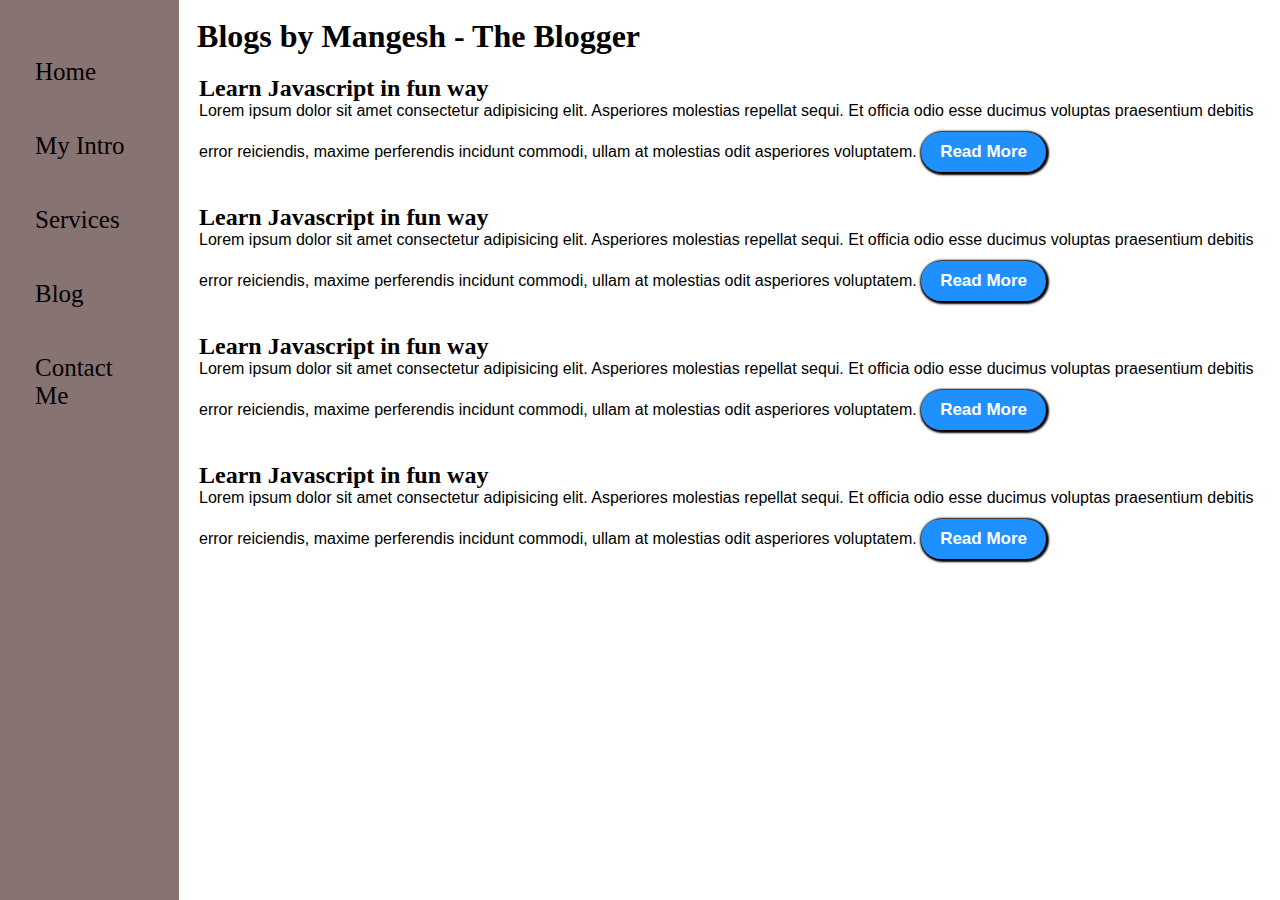
<file: my_port/blog.html>
<!DOCTYPE html>
<html lang="en">

<head>
    <meta charset="UTF-8">
    <meta http-equiv="X-UA-Compatible" content="IE=edge">
    <meta name="viewport" content="width=device-width, initial-scale=1.0">
    <title>Mangesh Mali Web Devloper</title>
    <link rel="stylesheet" href="style.css">
</head>

<body>
    <div class="container">
        <div class="sidebar">
            <nav>
                <ul>
                    <li><a href="index_port.html">Home</a></li>
                    <li><a href="ntro.html">My Intro</a></li>
                    <li><a href="ervice.html">Services</a></li>
                    <li><a href="blog.html">Blog</a></li>
                    <li><a href="contact.html">Contact Me</a></li>
                </ul>
            </nav>
        </div>
        <div class="main">
            <div class="blogcontainer">
                <h1>Blogs by Mangesh - The Blogger</h1>
                <div class="blog-item">
                    <h2>Learn Javascript in fun way</h2>
                    <p>
                        Lorem ipsum dolor sit amet consectetur adipisicing elit. Asperiores molestias repellat sequi. Et
                        officia odio esse ducimus voluptas praesentium debitis error reiciendis, maxime perferendis incidunt
                        commodi, ullam at molestias odit asperiores voluptatem.
                        <button class="btn btn-sm">Read More</button>
                    </p>
                </div>
                <div class="blog-item">
                    <h2>Learn Javascript in fun way</h2>
                    <p>
                        Lorem ipsum dolor sit amet consectetur adipisicing elit. Asperiores molestias repellat sequi. Et
                        officia odio esse ducimus voluptas praesentium debitis error reiciendis, maxime perferendis incidunt
                        commodi, ullam at molestias odit asperiores voluptatem.
                        <button class="btn btn-sm">Read More</button>
                    </p>
                </div>
                <div class="blog-item">
                    <h2>Learn Javascript in fun way</h2>
                    <p>
                        Lorem ipsum dolor sit amet consectetur adipisicing elit. Asperiores molestias repellat sequi. Et
                        officia odio esse ducimus voluptas praesentium debitis error reiciendis, maxime perferendis incidunt
                        commodi, ullam at molestias odit asperiores voluptatem.
                        <button class="btn btn-sm">Read More</button>
                    </p>
                </div>
                <div class="blog-item">
                    <h2>Learn Javascript in fun way</h2>
                    <p>
                        Lorem ipsum dolor sit amet consectetur adipisicing elit. Asperiores molestias repellat sequi. Et
                        officia odio esse ducimus voluptas praesentium debitis error reiciendis, maxime perferendis incidunt
                        commodi, ullam at molestias odit asperiores voluptatem.
                        <button class="btn btn-sm">Read More</button>
                    </p>
                </div>
            </div>
        </div>
    </div>
</body>

</html>
</file>
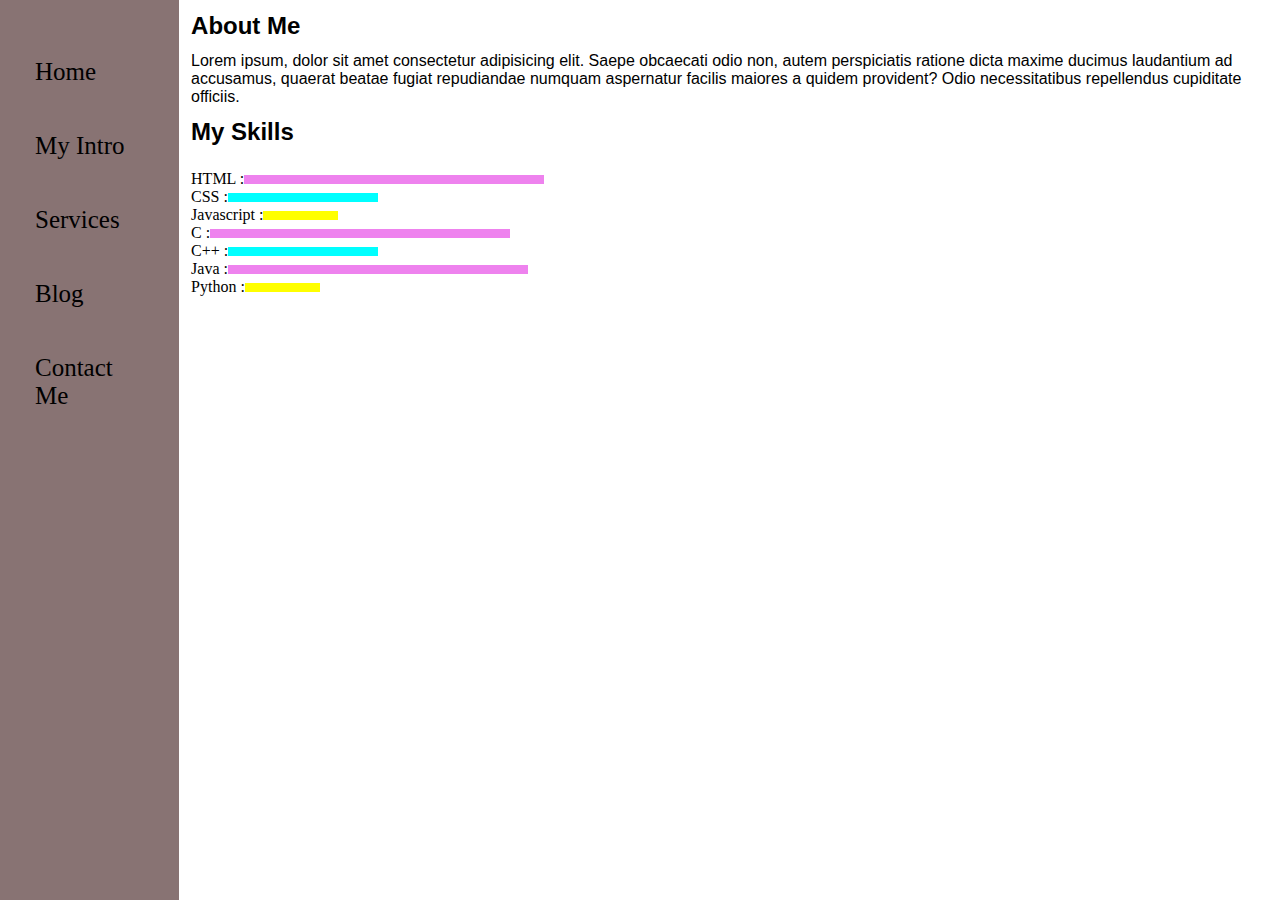
<file: my_port/intro.html>
<!DOCTYPE html>
<html lang="en">

<head>
    <meta charset="UTF-8">
    <meta http-equiv="X-UA-Compatible" content="IE=edge">
    <meta name="viewport" content="width=device-width, initial-scale=1.0">
    <title>Mangesh Mali Web Devloper</title>
    <link rel="stylesheet" href="style.css">
</head>

<body>
    <div class="container">
        <div class="sidebar">
            <nav>
                <ul>
                    <li><a href="index_port.html">Home</a></li>
                    <li><a href="intro.html">My Intro</a></li>
                    <li><a href="service.html">Services</a></li>
                    <li><a href="blog.html">Blog</a></li>
                    <li><a href="contact.html">Contact Me</a></li>
                </ul>
            </nav>
        </div>
        <div class="main">
            <div class="intro">
                <h2>About Me</h2>
                <p>Lorem ipsum, dolor sit amet consectetur adipisicing elit. Saepe obcaecati odio non, autem
                    perspiciatis ratione dicta maxime ducimus laudantium ad accusamus, quaerat beatae fugiat
                    repudiandae numquam aspernatur facilis maiores a quidem provident? Odio necessitatibus
                    repellendus cupiditate officiis.</p>
                <h2>My Skills</h2>
                <div class="skillcontainer">
                    <div class="skillitems">HTML : <div class="skill hundread"></div></div>
                    <div class="skillitems">CSS : <div class="skill fifty"></div></div>
                    <div class="skillitems">Javascript : <div class="skill t5"></div></div>
                    <div class="skillitems">C : <div class="skill hundread"></div></div>
                    <div class="skillitems">C++ : <div class="skill fifty"></div></div>
                    <div class="skillitems">Java : <div class="skill hundread"></div></div>
                    <div class="skillitems">Python : <div class="skill t5"></div></div>
                </div>
            </div>
        </div>
    </div>
</body>

</html>
</file>
<file: my_port/style.css>
* {
    padding: 0px;
    margin: 0px;
}

.container {
    display: flex;
}

.sidebar {
    background-color: rgb(136, 115, 115);
    /* width: 434px; */
    height: 100vh;
    transition: transform 0.3s ease-in;
}

.sidebar nav {
    padding: 35px;
}

.sidebar nav li {
    list-style: none;
    font-size: 25px;
    padding: 23px 0px;
}

.sidebar nav ul li a {
    text-decoration: none;
    color: black;
}

.main {
    /* background-color: yellow; */
    width: 90vw;
}

.infocontainer {
    /* background-color: rgb(250, 9, 129); */
    height: 58vh;
    width: 80vw;
    margin: auto;
    margin-top: 140px;
    display: flex;
    justify-content: space-around;
}

.devinfo {
    display: flex;
    justify-content: center;
    flex-direction: column;
}

.hello {
    font-size: 65px;
}

.name {
    font-size: 30px;
    font-weight: bold;
    font-family: "fira Sans", sans-serif;
}

.about {
    font-size: 20px;
}

.more-about {
    font-size: 15px;
    font-family: "fira Sans", sans-serif;
}

.buttons {
    margin-top: 34px;
}

.btn {
    padding: 9px 14px;
    border-radius: 22px;
    color: white;
    background-color: dodgerblue;
    font-weight: bold;
    font-size: 18px;
    margin: 0px 3px;
    cursor: pointer;
    border: none;
    box-shadow: 1px 1px 2px 2px black;
}

.btn:hover {
    background-color: white;
    color: dodgerblue;
}

.btn-sm {
    font-size: 17px;
    padding: 10px 19px;
    margin: 12px 0;
}

.devpic img {
    height: 58vh;
}

.contactform {
    padding: 0 34px;
    padding-top: 100px;
    font-family: "fira Sans", sans-serif;

}

.contactform h1 {
    font-family: "fira Sans", sans-serif;
    padding: 12px 0px;
}

.contactform form div {
    padding: 10px 0px;
    display: flex;
    flex-direction: column;
    width: 16vw;

}

.contactform form div input {
    width: 26vw;
    border-radius: 5px;
    margin: 6px 0 0 0;
    padding: 3px;
}

#emailHelp {
    font-size: 10px;
    color: midnightblue;
    margin: 0 5px;
}

#form-check {
    flex-direction: row;
}

#form-check input {
    width: 24px;
    margin: 0px 2px;
}

#form-check label {
    font-size: 11px;
}


/*  Blog  */
.blog-item {
    margin: 20px;
}

h1 {
    margin: 18px;
}

p {
    font-family: "fira Sans", sans-serif;
}

.intro h2 {
    font-family: "fira Sans", sans-serif;
    margin: 12px;
}

.intro p {
    font-family: "fira Sans", sans-serif;
    margin: 12px;
}

.skillcontainer {
    padding: 12px;
}

.skillitems {
    display: flex;
    align-items: center;
}

.skill {
    width: 265px;
    height: 9px;
    background-color: red;
}

.hundread {
    width: 300px;
    background-color: violet;

}

.fifty {
    width: 150px;
    background-color: cyan;
}

.t5 {
    width: 75px;
    background-color: yellow;
}

/* media Query */
/* @media (max-width: 1615px)
{
    .sidebar
    {
        transform: translate(-44px,0px);
        position: absolute;
    }
} */
.hamberger {
    cursor: pointer;
    position: absolute;
    top: 10px;
    left: 8px;
}

.hamberger img {
    filter: invert(100%);
}

.sidebarGo {
    transform: translate(-187px, 0px);
    position: absolute;
}

.cross {
    margin-left: 144px;
}
</file>
